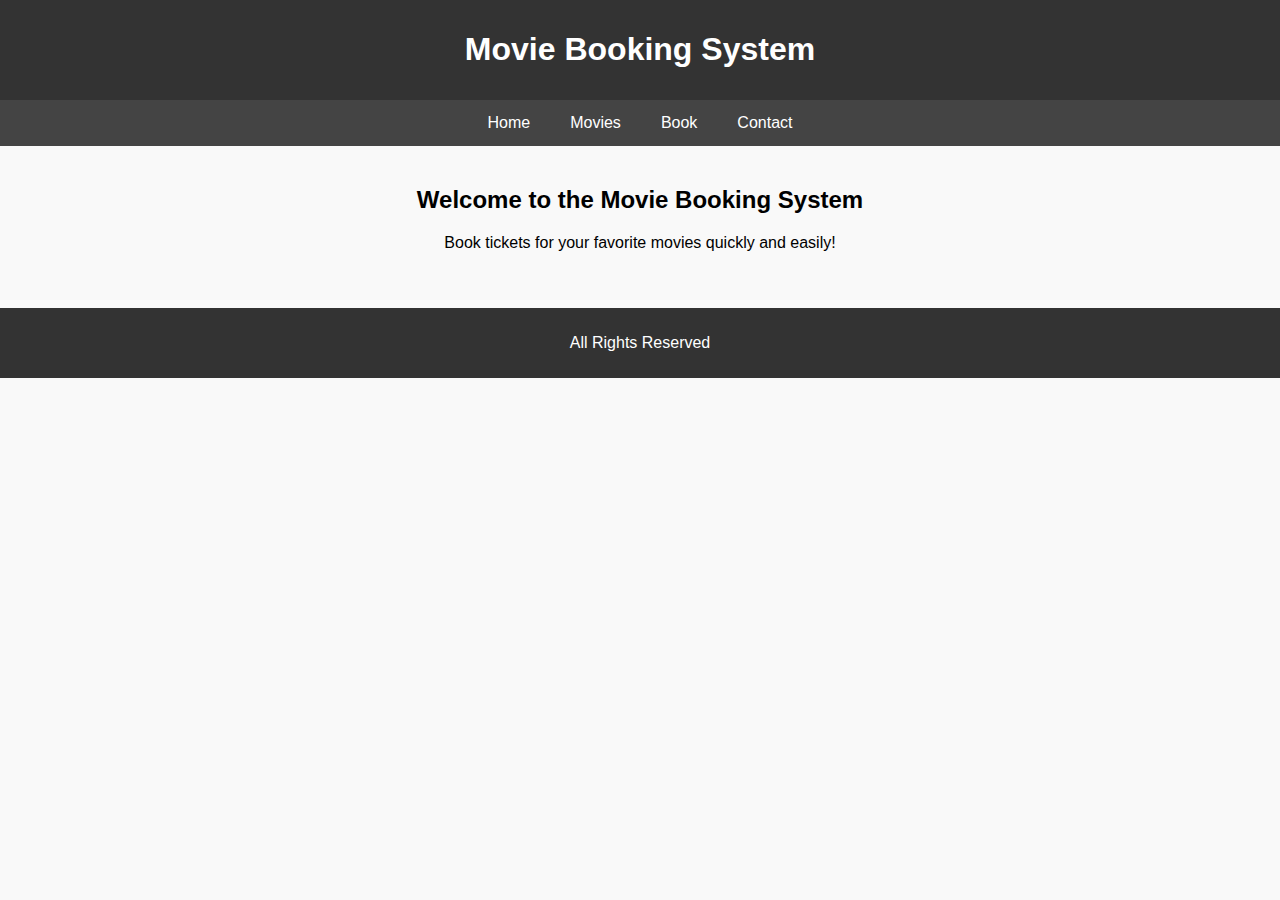
<file: index.html>
<!DOCTYPE html>
<html lang="en">
<head>
    <meta charset="UTF-8">
    <meta name="viewport" content="width=device-width, initial-scale=1.0">
    <title>Home - Movie Booking</title>
    <link rel="stylesheet" href="style.css">
</head>
<body>
    <header>
        <h1>Movie Booking System</h1>
    </header>
    <nav>
        <a href="index.html">Home</a>
        <a href="movies.html">Movies</a>
        <a href="book.html">Book</a>
        <a href="contact.html">Contact</a>
    </nav>
    <main>
        <h2>Welcome to the Movie Booking System</h2>
        <p>Book tickets for your favorite movies quickly and easily!</p>
    </main>
    <footer>
        <p>All Rights Reserved</p>
    </footer>
</body>
</html>
</file>
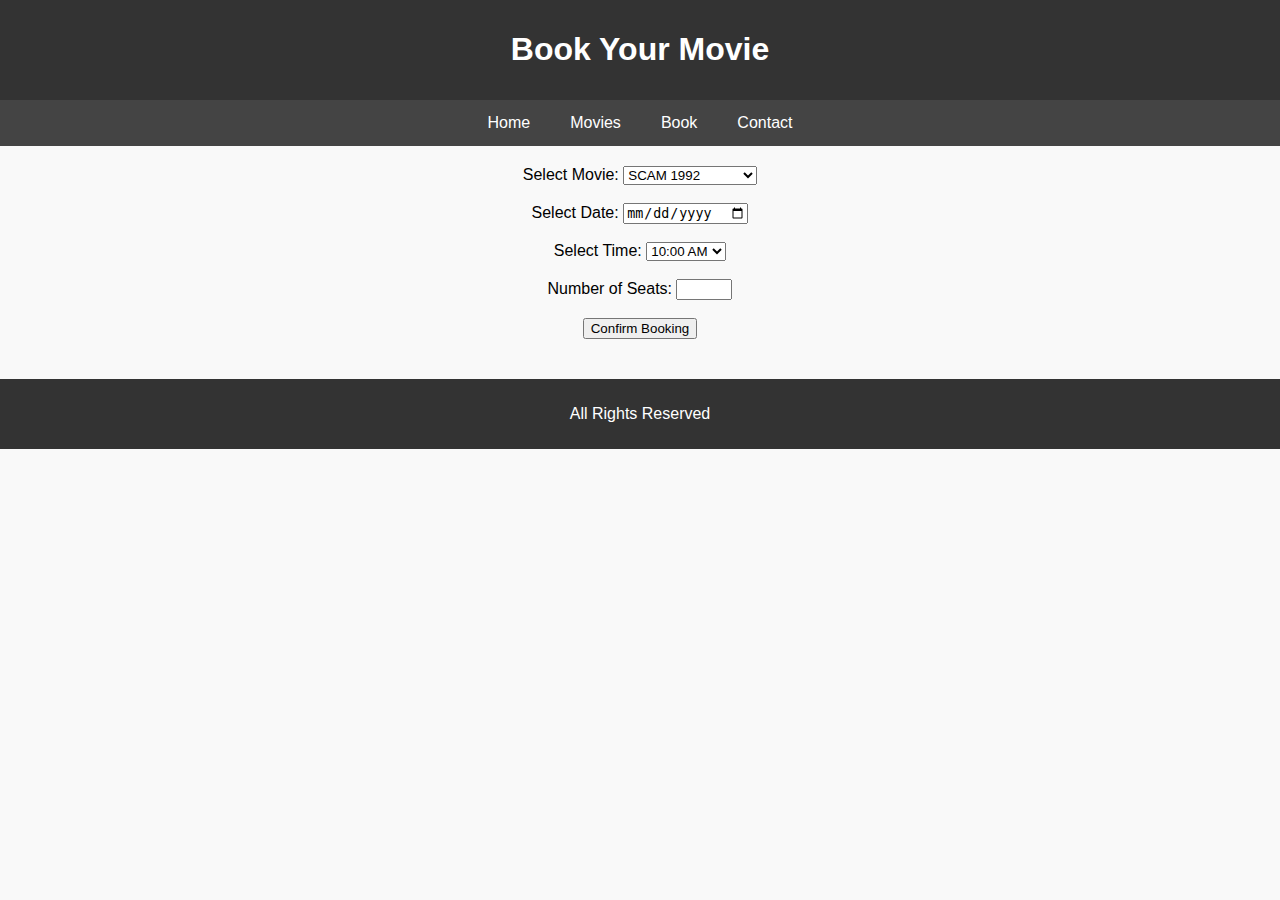
<file: book.html>
<!DOCTYPE html>
<html lang="en">
<head>
    <meta charset="UTF-8">
    <meta name="viewport" content="width=device-width, initial-scale=1.0">
    <title>Book - Movie Booking</title>
    <link rel="stylesheet" href="style.css">
</head>
<body>
    <header>
        <h1>Book Your Movie</h1>
    </header>
    <nav>
        <a href="index.html">Home</a>
        <a href="movies.html">Movies</a>
        <a href="book.html">Book</a>
        <a href="contact.html">Contact</a>
    </nav>
    <main>
        <form action="confirmation.html" method="post">
            <label for="movie">Select Movie:</label>
            <select id="movie" name="movie" required>
                <option value="Avengers">SCAM 1992</option>
                <option value="Inception">LUCKY BASKHAR</option>
                <option value="DarkKnight">LION KING</option>
            </select>
            <br><br>
            <label for="date">Select Date:</label>
            <input type="date" id="date" name="date" required>
            <br><br>
            <label for="time">Select Time:</label>
            <select id="time" name="time" required>
                <option value="10am">10:00 AM</option>
                <option value="1pm">01:00 PM</option>
                <option value="4pm">04:00 PM</option>
                <option value="7pm">07:00 PM</option>
            </select>
            <br><br>
            <label for="seats">Number of Seats:</label>
            <input type="number" id="seats" name="seats" min="1" max="10" required>
            <br><br>
            <button type="submit">Confirm Booking</button>
        </form>
    </main>
    <footer>
        <p>All Rights Reserved</p>
    </footer>
</body>
</html>
</file>
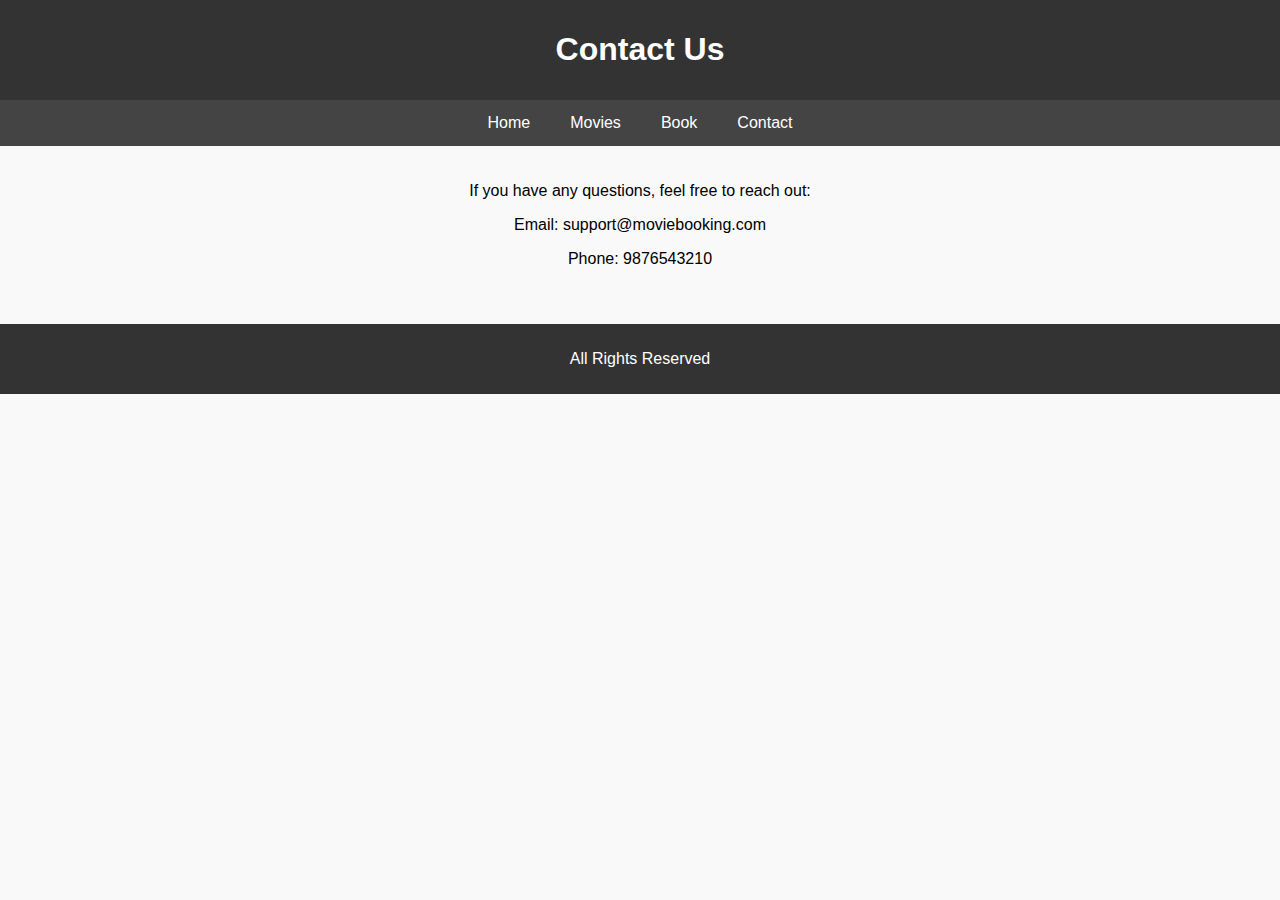
<file: contact.html>
<!DOCTYPE html>
<html lang="en">
<head>
    <meta charset="UTF-8">
    <meta name="viewport" content="width=device-width, initial-scale=1.0">
    <title>Contact Us</title>
    <link rel="stylesheet" href="style.css">
</head>
<body>
    <header>
        <h1>Contact Us</h1>
    </header>
    <nav>
        <a href="index.html">Home</a>
        <a href="movies.html">Movies</a>
        <a href="book.html">Book</a>
        <a href="contact.html">Contact</a>
    </nav>
    <main>
        <p>If you have any questions, feel free to reach out:</p>
        <p>Email: support@moviebooking.com</p>
        <p>Phone: 9876543210 </p>
    </main>
    <footer>
        <p>All Rights Reserved</p>
    </footer>
</body>
</html>
</file>
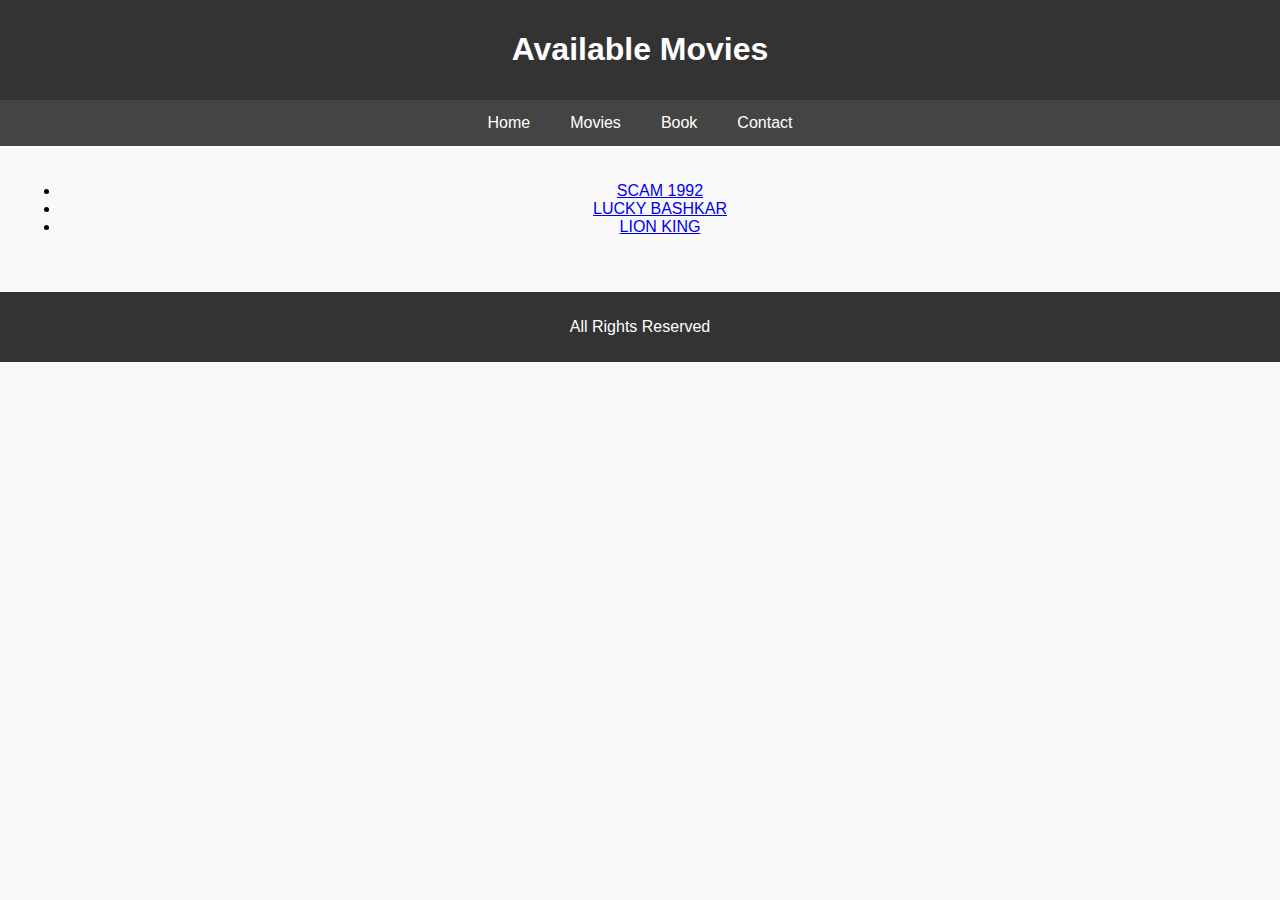
<file: movies.html>
<!DOCTYPE html>
<html lang="en">
<head>
    <meta charset="UTF-8">
    <meta name="viewport" content="width=device-width, initial-scale=1.0">
    <title>Movies - Movie Booking</title>
    <link rel="stylesheet" href="style.css">
</head>
<body>
    <header>
        <h1>Available Movies</h1>
    </header>
    <nav>
        <a href="index.html">Home</a>
        <a href="movies.html">Movies</a>
        <a href="book.html">Book</a>
        <a href="contact.html">Contact</a>
    </nav>
    <main>
        <ul>
            <li><a href="book.html">SCAM 1992</a></li>
            <li><a href="book.html">LUCKY BASHKAR</a></li>
            <li><a href="book.html">LION KING</a></li>
        </ul>
    </main>
    <footer>
        <p>All Rights Reserved</p>
    </footer>
</body>
</html>
</file>
<file: style.css>
body {
        font-family: Arial, sans-serif;
        margin: 0;
        padding: 0;
        background-color: #f9f9f9;
    }
    header, footer {
        background-color: #333;
        color: white;
        text-align: center;
        padding: 10px 0;
    }
    nav {
        display: flex;
        justify-content: center;
        background-color: #444;
    }
    nav a {
        color: white;
        text-decoration: none;
        padding: 14px 20px;
        display: block;
    }
    nav a:hover {
        background-color: #555;
    }
    main {
        padding: 20px;
        text-align: center;
    }
    footer {
        margin-top: 20px;
    }
</file>
